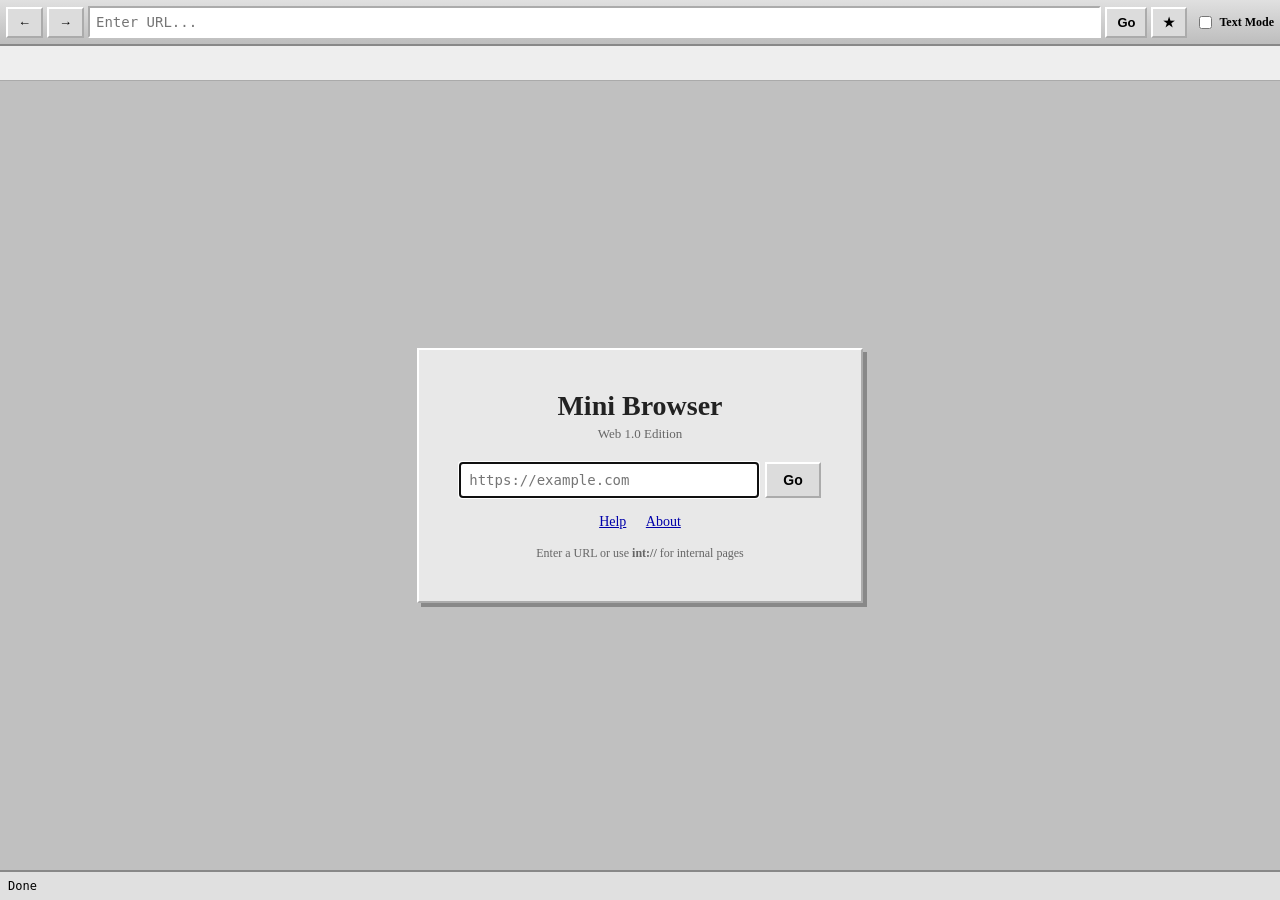
<file: index.html>
<!DOCTYPE html>
<html lang="en">
<head>
  <meta charset="UTF-8" />
  <meta name="viewport" content="width=device-width, initial-scale=1.0"/>
  <title>Web 1.0 Browser</title>
  <link rel="stylesheet" href="web1.0/styles.css" />
</head>
<body>

  <div class="toolbar">
    <button id="backBtn" title="Back">←</button>
    <button id="forwardBtn" title="Forward">→</button>

    <input 
      type="text" 
      id="urlInput" 
      placeholder="Enter URL..." 
      autocomplete="off"
    />

    <button id="goBtn">Go</button>

    <button id="bookmarkBtn" title="Save Bookmark">★</button>

    <label class="toggle" title="Toggle text-only mode">
      <input type="checkbox" id="textModeToggle" />
      Text Mode
    </label>
  </div>

  <div class="bookmarksBar" id="bookmarksBar"></div>

  <iframe 
    id="viewer"
  ></iframe>

  <div class="statusBar" id="statusBar">Ready</div>

  <script src="web1.0/app.js"></script>
  <script type="module" src="web1.0/main.js"></script>
</body>
</html>
</file>
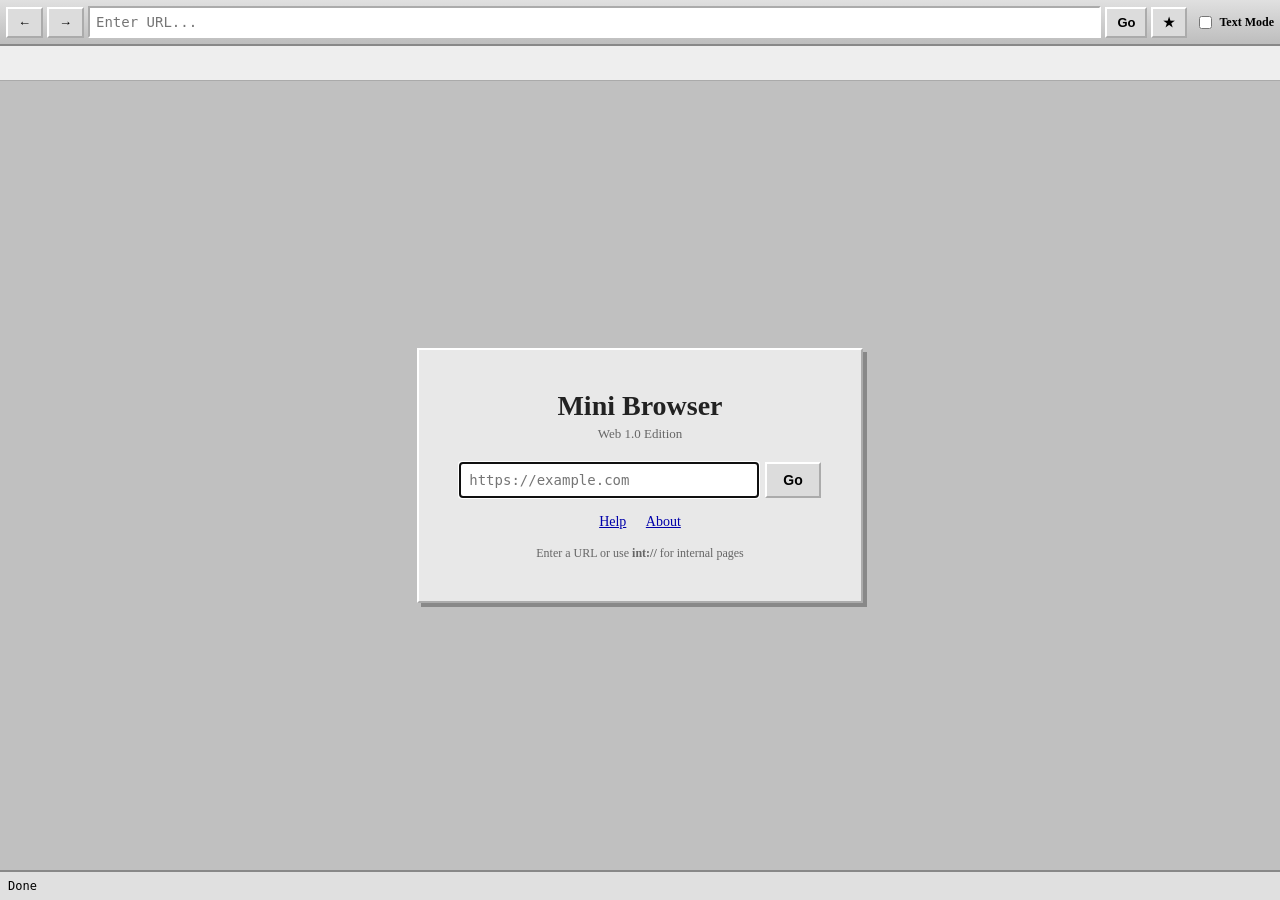
<file: m.html>
<!DOCTYPE html>
<html lang="en">
<head>
  <meta charset="UTF-8" />
  <meta name="viewport" content="width=device-width, initial-scale=1.0" />
  <title>HTML-Only Browser</title>
  <link rel="stylesheet" href="web1.0/styles.css" />
</head>
<body>
  <div class="toolbar">
    <button id="backBtn" title="Back">←</button>
    <button id="forwardBtn" title="Forward">→</button>
    <input type="text" id="urlInput" placeholder="Enter URL..." autocomplete="off" />
    <button id="goBtn">Go</button>
    <button id="bookmarkBtn" title="Save Bookmark">★</button>
    <label class="toggle" title="Toggle text-only mode">
      <input type="checkbox" id="textModeToggle" />
      Text Mode
    </label>
  </div>

  <div class="bookmarksBar" id="bookmarksBar"></div>

  <iframe id="viewer"></iframe>

  <div class="statusBar" id="statusBar">Ready</div>

  <script src="web1.0/app.js"></script>
  <script type="module" src="web1.0/main.js"></script>
</body>
</html>
</file>
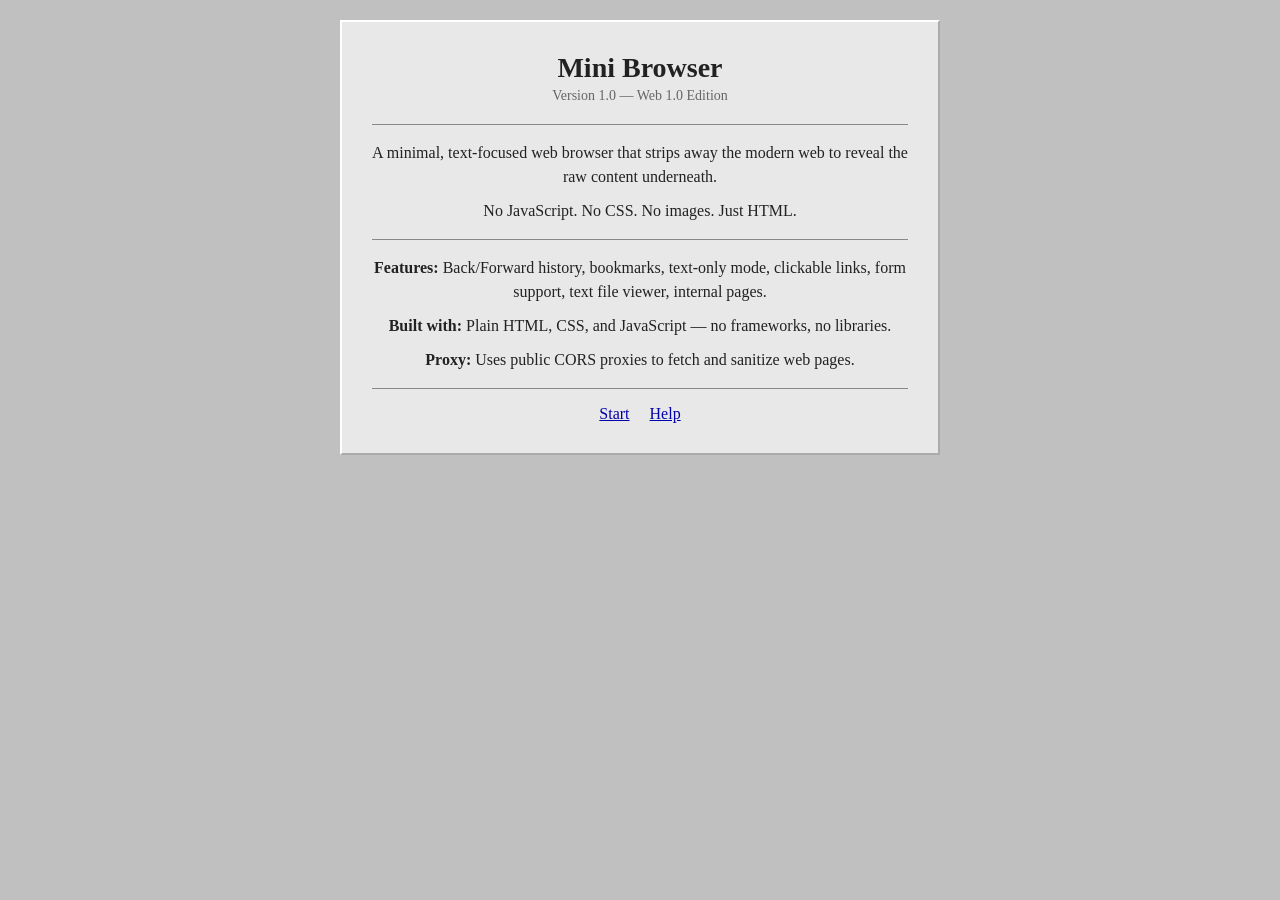
<file: internal/about.html>
<!DOCTYPE html>
<html lang="en">
<head>
<meta charset="UTF-8">
<meta name="viewport" content="width=device-width, initial-scale=1.0">
<title>About - Mini Browser</title>
<style>
* { box-sizing: border-box; margin: 0; padding: 0; }
body {
  font-family: "Times New Roman", Times, serif;
  background: #c0c0c0;
  padding: 20px;
  color: #222;
}
.container {
  max-width: 600px;
  margin: 0 auto;
  background: #e8e8e8;
  border: 2px outset #fff;
  padding: 30px;
  text-align: center;
}
h1 {
  font-size: 28px;
  margin-bottom: 4px;
}
.version {
  font-size: 14px;
  color: #666;
  margin-bottom: 20px;
}
p {
  margin-bottom: 10px;
  line-height: 1.5;
}
hr {
  border: none;
  border-top: 1px solid #888;
  margin: 16px 0;
}
.nav {
  margin-top: 16px;
}
.nav a {
  color: #00a;
  text-decoration: underline;
  margin: 0 8px;
}
</style>
</head>
<body>
<div class="container">
  <h1>Mini Browser</h1>
  <div class="version">Version 1.0 — Web 1.0 Edition</div>

  <hr>

  <p>A minimal, text-focused web browser that strips away the modern web to reveal the raw content underneath.</p>

  <p>No JavaScript. No CSS. No images. Just HTML.</p>

  <hr>

  <p><b>Features:</b> Back/Forward history, bookmarks, text-only mode, clickable links, form support, text file viewer, internal pages.</p>

  <p><b>Built with:</b> Plain HTML, CSS, and JavaScript — no frameworks, no libraries.</p>

  <p><b>Proxy:</b> Uses public CORS proxies to fetch and sanitize web pages.</p>

  <hr>

  <div class="nav">
    <a href="#" onclick="nav('int://welcome');return false">Start</a>
    <a href="#" onclick="nav('int://help');return false">Help</a>
  </div>
</div>
<script>
function nav(url) {
  window.parent.postMessage({ type: "navigate", url }, "*");
}
</script>
</body>
</html>
</file>
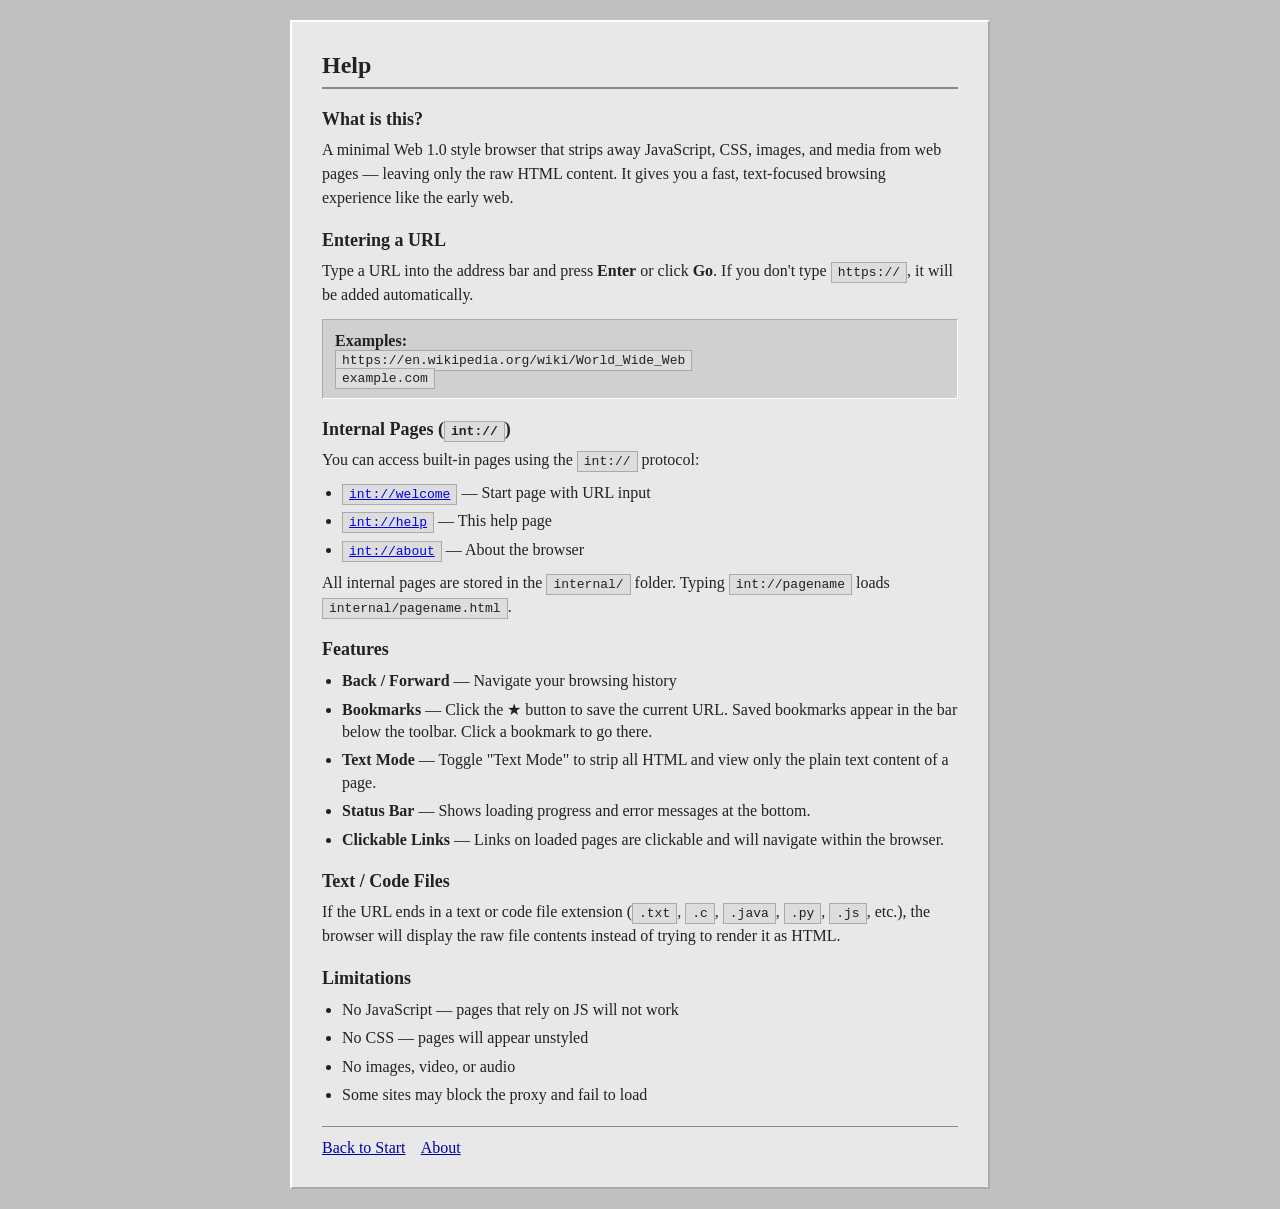
<file: internal/help.html>
<!DOCTYPE html>
<html lang="en">
<head>
<meta charset="UTF-8">
<meta name="viewport" content="width=device-width, initial-scale=1.0">
<title>Help - Mini Browser</title>
<style>
* { box-sizing: border-box; margin: 0; padding: 0; }
body {
  font-family: "Times New Roman", Times, serif;
  background: #c0c0c0;
  padding: 20px;
  color: #222;
}
.container {
  max-width: 700px;
  margin: 0 auto;
  background: #e8e8e8;
  border: 2px outset #fff;
  padding: 30px;
}
h1 {
  font-size: 24px;
  border-bottom: 2px solid #888;
  padding-bottom: 8px;
  margin-bottom: 16px;
}
h2 {
  font-size: 18px;
  margin-top: 20px;
  margin-bottom: 8px;
}
p {
  margin-bottom: 10px;
  line-height: 1.5;
}
code {
  background: #ddd;
  padding: 2px 6px;
  border: 1px solid #aaa;
  font-size: 13px;
}
ul {
  margin: 10px 0 10px 20px;
}
li {
  margin-bottom: 6px;
  line-height: 1.4;
}
.box {
  background: #d0d0d0;
  border: 1px inset #fff;
  padding: 12px;
  margin: 12px 0;
}
.nav {
  margin-top: 20px;
  padding-top: 12px;
  border-top: 1px solid #888;
}
.nav a {
  color: #00a;
  text-decoration: underline;
  margin-right: 12px;
}
</style>
</head>
<body>
<div class="container">
  <h1>Help</h1>

  <h2>What is this?</h2>
  <p>A minimal Web 1.0 style browser that strips away JavaScript, CSS, images, and media from web pages — leaving only the raw HTML content. It gives you a fast, text-focused browsing experience like the early web.</p>

  <h2>Entering a URL</h2>
  <p>Type a URL into the address bar and press <b>Enter</b> or click <b>Go</b>. If you don't type <code>https://</code>, it will be added automatically.</p>

  <div class="box">
    <b>Examples:</b><br>
    <code>https://en.wikipedia.org/wiki/World_Wide_Web</code><br>
    <code>example.com</code>
  </div>

  <h2>Internal Pages (<code>int://</code>)</h2>
  <p>You can access built-in pages using the <code>int://</code> protocol:</p>
  <ul>
    <li><code><a href="#" onclick="nav('int://welcome');return false">int://welcome</a></code> — Start page with URL input</li>
    <li><code><a href="#" onclick="nav('int://help');return false">int://help</a></code> — This help page</li>
    <li><code><a href="#" onclick="nav('int://about');return false">int://about</a></code> — About the browser</li>
  </ul>
  <p>All internal pages are stored in the <code>internal/</code> folder. Typing <code>int://pagename</code> loads <code>internal/pagename.html</code>.</p>

  <h2>Features</h2>
  <ul>
    <li><b>Back / Forward</b> — Navigate your browsing history</li>
    <li><b>Bookmarks</b> — Click the ★ button to save the current URL. Saved bookmarks appear in the bar below the toolbar. Click a bookmark to go there.</li>
    <li><b>Text Mode</b> — Toggle "Text Mode" to strip all HTML and view only the plain text content of a page.</li>
    <li><b>Status Bar</b> — Shows loading progress and error messages at the bottom.</li>
    <li><b>Clickable Links</b> — Links on loaded pages are clickable and will navigate within the browser.</li>
  </ul>

  <h2>Text / Code Files</h2>
  <p>If the URL ends in a text or code file extension (<code>.txt</code>, <code>.c</code>, <code>.java</code>, <code>.py</code>, <code>.js</code>, etc.), the browser will display the raw file contents instead of trying to render it as HTML.</p>

  <h2>Limitations</h2>
  <ul>
    <li>No JavaScript — pages that rely on JS will not work</li>
    <li>No CSS — pages will appear unstyled</li>
    <li>No images, video, or audio</li>
    <li>Some sites may block the proxy and fail to load</li>
  </ul>

  <div class="nav">
    <a href="#" onclick="nav('int://welcome');return false">Back to Start</a>
    <a href="#" onclick="nav('int://about');return false">About</a>
  </div>
</div>
<script>
function nav(url) {
  window.parent.postMessage({ type: "navigate", url }, "*");
}
</script>
</body>
</html>
</file>
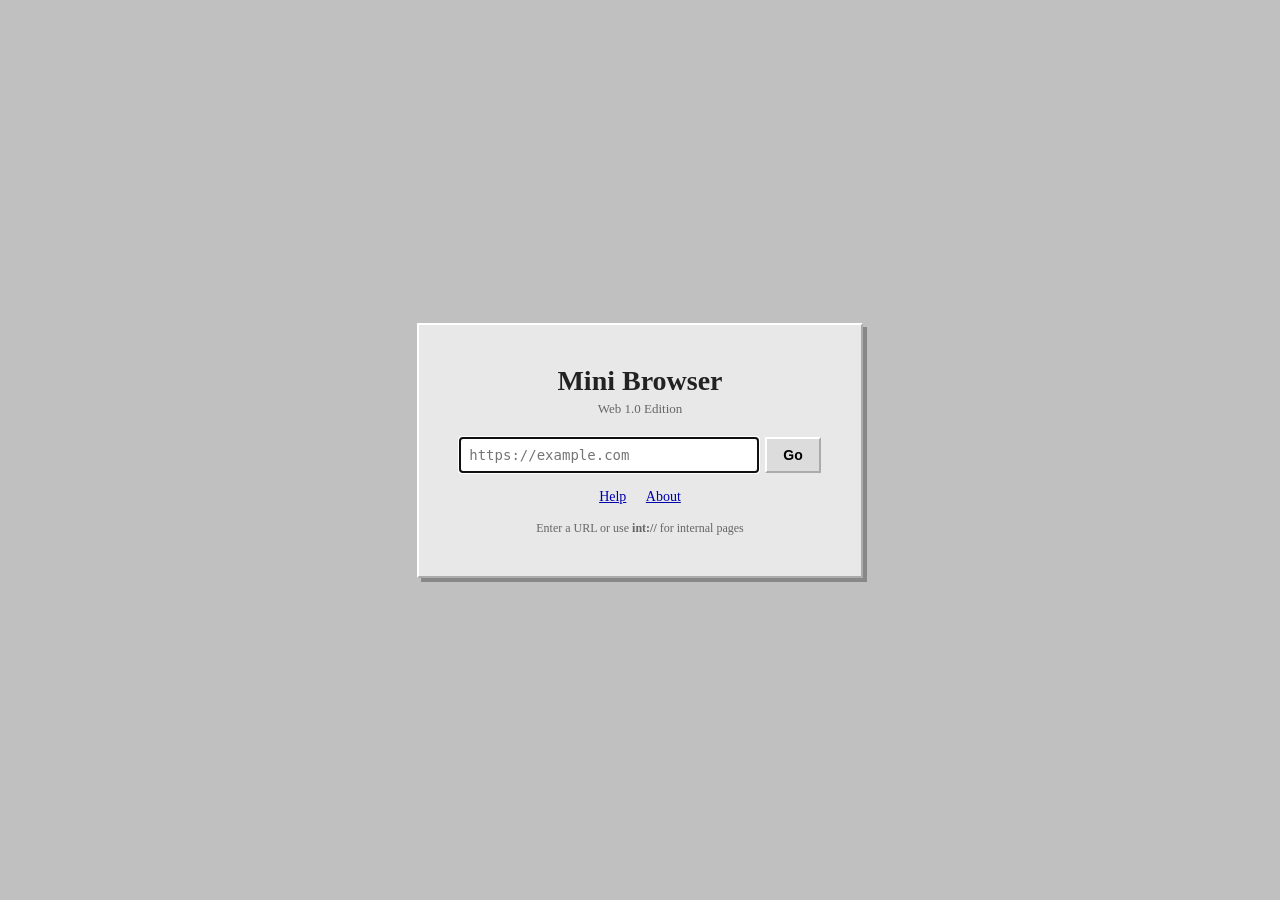
<file: internal/welcome.html>
<!DOCTYPE html>
<html lang="en">
<head>
<meta charset="UTF-8">
<meta name="viewport" content="width=device-width, initial-scale=1.0">
<style>
* { box-sizing: border-box; margin: 0; padding: 0; }
body {
  font-family: "Times New Roman", Times, serif;
  background: #c0c0c0;
  display: flex;
  align-items: center;
  justify-content: center;
  height: 100vh;
}
.container {
  text-align: center;
  padding: 40px;
  background: #e8e8e8;
  border: 2px outset #fff;
  box-shadow: 4px 4px 0 #888;
}
h1 {
  font-size: 28px;
  color: #222;
  margin-bottom: 4px;
}
.sub {
  font-size: 13px;
  color: #666;
  margin-bottom: 20px;
}
.search-box {
  display: flex;
  gap: 6px;
  justify-content: center;
  margin-bottom: 16px;
}
input {
  width: 300px;
  padding: 8px;
  border: 2px inset #fff;
  font-size: 14px;
  font-family: monospace;
}
button {
  padding: 8px 16px;
  border: 2px outset #fff;
  background: #dcdcdc;
  font-weight: bold;
  cursor: pointer;
  font-size: 14px;
}
button:active {
  border: 2px inset #fff;
}
.links {
  margin-top: 16px;
  font-size: 14px;
}
.links a {
  color: #00a;
  text-decoration: underline;
  margin: 0 8px;
  cursor: pointer;
}
.hint {
  font-size: 12px;
  color: #666;
  margin-top: 16px;
}
@media (max-width: 500px) {
  .container { padding: 20px; }
  input { width: 180px; }
}
</style>
</head>
<body>
<div class="container">
  <h1>Mini Browser</h1>
  <div class="sub">Web 1.0 Edition</div>
  <div class="search-box">
    <input type="text" id="urlInput" placeholder="https://example.com" autofocus />
    <button id="goBtn">Go</button>
  </div>
  <div class="links">
    <a href="#" onclick="nav('int://help');return false">Help</a>
    <a href="#" onclick="nav('int://about');return false">About</a>
  </div>
  <div class="hint">
    Enter a URL or use <b>int://</b> for internal pages
  </div>
</div>
<script>
function nav(url) {
  window.parent.postMessage({ type: "navigate", url }, "*");
}

const input = document.getElementById("urlInput");
const btn = document.getElementById("goBtn");

function go() {
  let url = input.value.trim();
  if (!url) return;
  if (!url.startsWith("http") && !url.startsWith("int://")) {
    url = "https://" + url;
  }
  window.parent.postMessage({ type: "navigate", url }, "*");
}

btn.addEventListener("click", go);
input.addEventListener("keypress", (e) => {
  if (e.key === "Enter") go();
});
</script>
</body>
</html>
</file>
<file: web1.0/styles.css>
body {
  margin: 0;
  font-family: "Times New Roman", serif;
  display: flex;
  flex-direction: column;
  height: 100vh;
  background: #c0c0c0;
}

.toolbar {
  display: flex;
  padding: 6px;
  background: linear-gradient(#e0e0e0, #bdbdbd);
  border-bottom: 2px solid #888;
  align-items: center;
  gap: 4px;
}

.toolbar button {
  padding: 6px 10px;
  border: 2px outset #fff;
  background: #dcdcdc;
  cursor: pointer;
  font-weight: bold;
  font-size: 13px;
}

.toolbar button:active {
  border: 2px inset #fff;
}

.toolbar input {
  flex: 1;
  padding: 6px;
  border: 2px inset #fff;
  font-size: 14px;
  font-family: monospace;
}

.toggle {
  display: flex;
  align-items: center;
  gap: 4px;
  margin-left: 4px;
  font-size: 12px;
  font-weight: bold;
  cursor: pointer;
  user-select: none;
}

.bookmarksBar {
  display: flex;
  gap: 4px;
  padding: 4px 6px;
  background: #eee;
  border-bottom: 1px solid #aaa;
  overflow-x: auto;
  min-height: 26px;
}

.bookmarksBar button {
  font-size: 12px;
  padding: 3px 6px;
  border: 1px solid #888;
  background: #fff;
  cursor: pointer;
  white-space: nowrap;
}

.bookmarksBar button:hover {
  background: #e0e0ff;
}

iframe {
  flex: 1;
  border: none;
  background: white;
  width: 100%;
}

.statusBar {
  height: 22px;
  padding: 3px 8px;
  background: #e0e0e0;
  border-top: 2px solid #888;
  font-size: 12px;
  font-family: monospace;
  display: flex;
  align-items: center;
}

@media (max-width: 600px) {
  .toolbar {
    flex-wrap: wrap;
    padding: 4px;
    gap: 3px;
  }
  .toolbar input {
    min-width: 100px;
    font-size: 16px;
  }
  .toolbar button {
    padding: 8px 10px;
    font-size: 14px;
  }
  .bookmarksBar {
    min-height: 30px;
  }
  .bookmarksBar button {
    padding: 5px 8px;
  }
  .statusBar {
    height: 26px;
    font-size: 14px;
  }
}

@media (max-width: 400px) {
  .toolbar button {
    padding: 6px 8px;
    font-size: 12px;
  }
  .toolbar input {
    font-size: 14px;
  }
  .toggle {
    font-size: 10px;
  }
}
</file>
